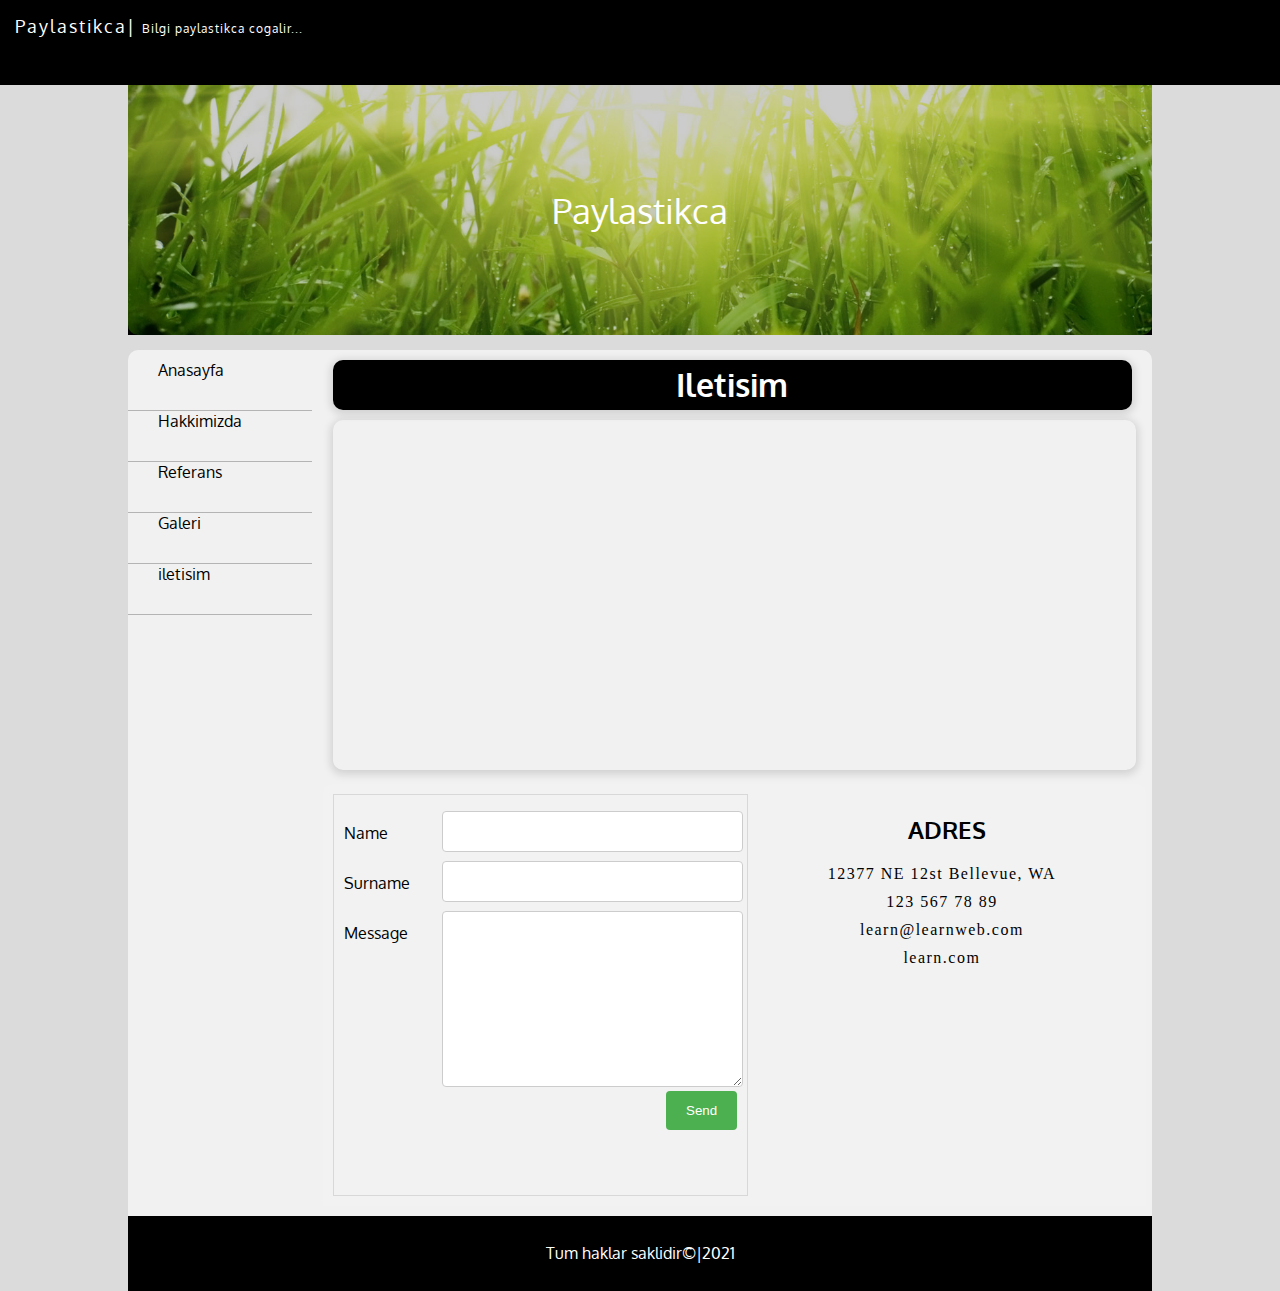
<file: iletisim.html>
<!DOCTYPE html>
<html lang="en" dir="ltr">
  <head>
    <meta charset="utf-8">
    <title> Iletisim</title>
    <link rel="stylesheet" href="style.css">

<link href="https://fonts.googleapis.com/css2?family=Oxygen&display=swap" rel="stylesheet">

  <link rel="stylesheet" href="https://use.fontawesome.com/releases/v5.0.13/css/all.css" integrity="sha384-DNOHZ68U8hZfKXOrtjWvjxusGo9WQnrNx2sqG0tfsghAvtVlRW3tvkXWZh58N9jp" crossorigin="anonymous">
  </head>

  <body>

    <div id="social">
      <font> Paylastikca| <span>Bilgi paylastikca cogalir...</span></font>

    <i class="fas fa-search"></i>
    <i class="fab fa-facebook"></i>
    <i class="fab fa-instagram"></i>
    <i class="fab fa-twitter"></i>
    <i class="fab fa-google"></i>

    </div>
    <div id="container">

      <header>
        <img id="headerpicture" src="img/banner1.jpg" alt="">
<div id="centered"> Paylastikca </div>


        </header>

      <section>
        <nav> <ul>
          <li><a href="index.html"><i class="fas fa-home"></i>Anasayfa</a></li>
          <li><a href="hakkimizda.html"><i class="fas fa-users"></i>Hakkimizda</a></li>
          <li><a href="referans.html"><i class="fas fa-asterisk"></i>Referans</a></li>
          <li><a href="galeri.html"><i class="fas fa-images"></i>Galeri</a></li>
          <li><a href="iletisim.html"><i class="far fa-address-book"></i>iletisim</a></li>
        </ul> </nav>

        <main>
      <h1>Iletisim</h1>

      <iframe src="https://www.google.com/maps/embed?pb=!1m18!1m12!1m3!1d172138.65426913404!2d-122.48214793517201!3d47.61317464073757!2m3!1f0!2f0!3f0!3m2!1i1024!2i768!4f13.1!3m3!1m2!1s0x5490102c93e83355%3A0x102565466944d59a!2sSeattle%2C%20WA!5e0!3m2!1sen!2sus!4v1621286374538!5m2!1sen!2sus" width="600" height="450" style="border:0;" allowfullscreen="" loading="lazy"></iframe>

<section class="section1">

    <div class="form">
      <div class="row">
        <div class="col25">
          <label for="">Name</label>

        </div>
        <div class="col75">
          <input type="text" name="" value="">

        </div>
      </div>

      <div class="row">
        <div class="col25">
          <label for="">Surname</label>

        </div>

        <div class="col75">
            <input type="text" name="" value="">

        </div>
      </div>
      <div class="row">
        <div class="col25">
          <label for="">Message</label>

        </div>
        <div class="col75">
          <textarea name="name" rows="10" cols="30"></textarea>

        </div>
      </div>
      <div class="row">
        <input type="submit" value="Send">

      </div>
    </div>


    <div class="adres">
      <h2>ADRES</h2>
      <span class="span1"> 12377 NE 12st Bellevue, WA</span>

      <span class="span1"> 123 567 78 89</span>

      <span class="span1"> learn@learnweb.com</span>

      <span class="span1"> learn.com</span>

    </div>
  </section>
</section>




         </main>


      </section>

<footer> Tum haklar saklidir&copy|2021 </footer>


    </div>




  </body>
</html>
</file>
<file: style.css>
/*.{box-sizing: border-box;}*/
body{/*bu resimlerin size degismemesi icin*/
  padding: 0;/*ust tarafta bosluk yok*/
  margin:0;
  background-color: #dbdbdb;
  font-family: 'Oxygen',sans-serif;
}

#social{
  background-color: black;
  color: white;
  height: 55px;
  width: 100%;
  position: sticky;/*siyah alanin hep sabit kalmasi icin. sayfanin asagisina gitsen dahi bu burada sabit kalacak*/
  top: 0;/*buda nerede sabit kalacagini gosteriyor*/
  z-index: 1;
  font-size: 18px;/*icerikler icin*/
  text-align: right;
  padding: 15px;/*4 taraftan ic bosluk belirleme*/
}
font{
  float: left;
  letter-spacing: 2px;

}
span{
  font-size: 12px;
  letter-spacing: 1px;
}
#social>i{
  margin-right: 15px;}

  #container{
    width: 80%;
    margin: auto;
    height: auto;

  }
  header{
    width: 100%;
    height: 250px;
    position: relative;
    color: white;/*resimin ustundeki yazinin rengi*/
    font-size: 35px;
    background-color: black;/*resmin arkasindaki renk. cunki seffafligini etkileya*/

  }


  #headerpicture{
    width: 100%;
    height: 250px;
    border-bottom-left-radius: 10px;/*resmin alt kenarinin oval olmasi icin*/
    border-bottom-right-radius: 10px;
    opacity: 0.8;/*resmin background-color a gore biraz seffafligini ayarlaya*/
  }

  #centered{
    position: absolute;
    top:50%;
    left: 50%;
    transform: translate(-50%,-50%);


  }
  section{
    width: 100%;
    height: auto;
    background-color: #f1f1f1;
    border-top-left-radius: 10px;
    border-top-right-radius: 10px;/*sectionun kenarina ovallik berdi*/
    box-shadow: o 2px 8px 2px rgba(20, 23, 28, 0.15);
    margin-top: 15px;/*resim bilen section arasinda bosluk berdi*/
    overflow: auto;/*bulundugu etiketi icerisine sigdiracak, yani nav bunu icine sigacak*/
  }
  nav{ /* sol taraftaki sekmeler*/
width: 18%;/*burasi 20 idi iki blok sigmadigi icin 18 e cevirdim*/
float: left;/*birsonraki gelecek bilgiler yana dogru gelecek*/
margin-top: 10px;
height: auto;

  }
  nav ul{
    width:
    height:100%;
    margin: 0px;
    padding: 0;
  }
  nav li{
    list-style-type: none;

  }
  nav li a{
    height: 50px;
    left-height:50px;
    text-decoration: none;
    color: black;
    border-bottom: 1px solid #b4b4b4;
    padding-left: 20px;/*sol tarafta bosluk goymak icin*/
    display: block;/*block seklinde bolundu. bu en cok hover yaptiginda daha belirgin bolya*/

  }
  nav li a:hover{
    color: white;
    background-color: #adadad;
  }
  i{
    margin-right: 10px;/*ikonlar bilen yazilarin arasindaki bosluk*/
  }

  main{
    float:right;
    height: auto;
    width: 80%;/*menuye %20 berenimiz ucin*/
    padding: 10px;


  }
  .icerik{
    width: 48%;
    height: auto;
    display: inline-block;/*ayni satirda ve blok ozelliklerini getirir*/
    margin-right: 15px;
    margin-bottom: 10px;


  }
  .rsm{
    width: 100%;
  }
  .rsm:hover{
    opacity: 0.6;
  }
  h5{
    margin: 10px;
    color: dimgray;
  }
  .iceriktext{
    margin: 10px;
    color: dimgray;
  }
  .btndevam:link{
    display: block;
    width: 150px;
    height: 45px;
    padding: 10px 20px;
    background-color: #0071ce;
    color: white;
    text-decoration: none;
    margin: 15px;
    border-radius: 10px;
  }
  .btndevam:hover{
    opacity: 0.8;

  }
footer{
  width: 100%;
  height: 75px;
  background-color: black;
  color: white;
  line-height: 75px;
  text-align: center;
}

h1{/*hakimizda kismi basliyor*/
  text-align: center;
  background-color: black;
  color: white;
  height: 50px;
  line-height: 50px;
  margin: 0 10px;
  border-radius: 10px;
  box-shadow: 0 2px 8px 2px rgba(20, 23, 28, 0.15);

}

#hakkimizdaRSM {
  width: 350px;
  height: 300px;
  float: left;
  border-radius: 10px;
  margin: 25px;
  margin-bottom: 10px;

}
.referans{/*refen sayfasi tasarimi basliyor*/
  width: 31%;/*refenas div icinde 3 kutu yan yana sigmasi icin % etdik*/
  height: 300px;
  background-color: white;
  float: left;
  margin: 10px;
  border-radius: 5px;
  box-shadow: 0 2px 8px 2px rgba(20, 23, 28, 0.15);

}
.refresim{
  width: 100%;
  height: 180px;
  border-top-left-radius: 5px;
  border-top-right-radius: 5px;
  opacity: 0.6;
}
.refresim:hover{
  opacity:1;
}

.refbaslik{
  font-size: 20px;
  display: inline-block;
  margin-top: 0px;
  color: black;
  text-align: center;
  height: 45px;
  line-height: 45px;
  background-color: #f1f1f1;
  width: 100%;
  margin-top: -5px;

}
.refdetay{
  text-align: center;

}

.galresim{
  width: 22%;
  height: 200px;
  border-radius: 5px;
  opacity: 0.8;
  box-shadow: 0 2px 8px 2px rgba(20, 23, 28, 0.15);
  margin: 10px;
  transition: all o.6s;
  object-fit: cover;

}
.galresim:hover{
  opacity: 0.6;
  border: 5px solid white;
  cursor: pointer;
}
.link:link{
  text-decoration: none;
}

iframe{
  width: 98%;
  height: 350px;
  border-radius: 10px;
  margin-top: 10px;
  box-shadow: 0 2px 8px 2px rgba(20, 23, 28, 0.15);
  margin-left: 10px;

}

.section1{
  width: 98%;
  height: auto;
  margin: auto;
  margin-top: 10px;
  background-color: #f2f2f2;
  padding: 10px;

}

.form{
  width: 49%;
  float: left;
  height: 380px;
  border: 1px solid #d8d8d8;
  padding: 10px;
  margin-right: 10px;
}

.col25{
  width: 25%;
  float: left;
  margin-top: 6px;
}

.col75{
  width: 70%;
  float: left;
  margin-top: 6px;
}
label{
  padding: 12px 12px 12px 0;
  display: inline-block;
}
input[type=text], textarea{
  width: 100%;
  padding: 12px;
  border: 1px solid #ccc;
  border-radius: 4px;
}

.row:after{
  content: "";
  clear: both;
  display: block;
}

input[type=submit]{/*iceri bu olan alana mudahale et*/
  background-color: #4CAF50;
  color: white;
  padding: 12px 20px;
  border: none;
  border-radius: 4px;
  float: right;


}
adres{
  width: 49%;
  float: left;
  height: 380px;
  border: 1px solid #d8d8d8;
  padding: 10px;

}
h2{
  text-align: center;
}
.span1{
  display: block;
  font-family: Calibri;
  margin: 10px;
  letter-spacing: 1.5px;
  text-align: center;
  font-size: 16px;


}
</file>
